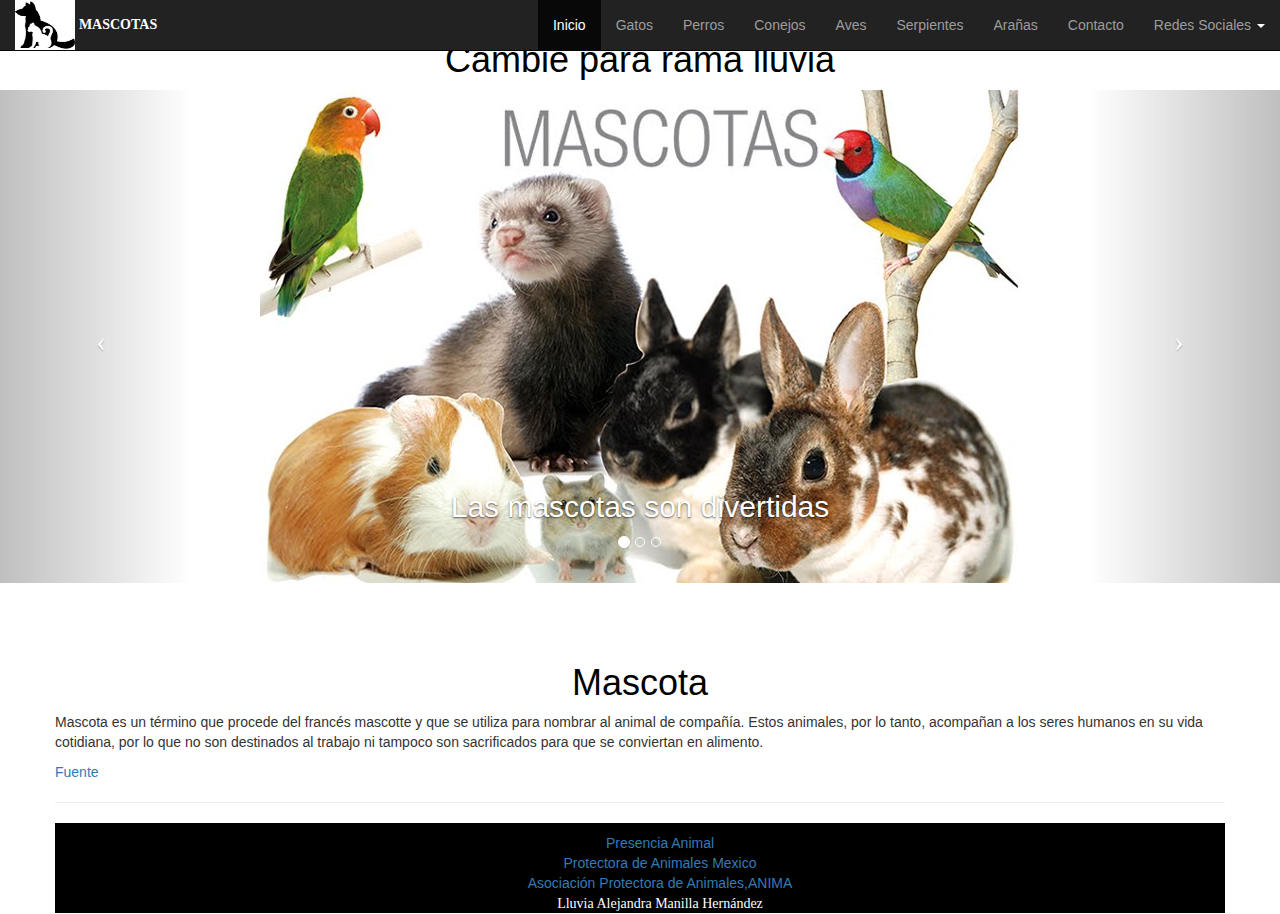
<file: index.html>
<!DOCTYPE html>
<html lang="es">
<html>
  <head>
    <meta charset="utf-8">
    <link rel="stylesheet" href="css/bootstrap.css">
    <link rel="stylesheet" href="css/style.css">
    <title>Mascotas</title>
  </head>
  <body>
    <h1> Cambie para rama lluvia</h1>
<div>
    <nav class="navbar navbar-inverse navbar-fixed-top">
      <div class="container-fluid">
        <!-- Brand and toggle get grouped for better mobile display -->
        <div class="navbar-header">
          <img alt="" width="60px" height="50px" src="imagenes/logo.png"  >
          <span><strong>MASCOTAS</strong></span>
          <button type="button" class="navbar-toggle collapsed" data-toggle="collapse" data-target="#bs-example-navbar-collapse-1" aria-expanded="false">

            <span class="sr-only">Toggle navigation</span>
            <span class="icon-bar"></span>
            <span class="icon-bar"></span>
            <span class="icon-bar"></span>
          </button>
        </div>

        <!-- Collect the nav links, forms, and other content for toggling -->
        <div class="collapse navbar-collapse" id="bs-example-navbar-collapse-1">
          <ul class="nav navbar-nav navbar-right">
            <li class="active"><a href="./index.html">Inicio</a></li>
            <li><a href="./gatos.html">Gatos</a></li>
            <li><a href="./perros.html">Perros</a></li>
            <li><a href="./conejos.html">Conejos</a></li>
            <li><a href="./aves.html">Aves</a></li>
            <li><a href="./serpientes.html">Serpientes</a></li>
            <li><a href="./aranas.html">Arañas</a></li>
            <li><a href="./contacto.html">Contacto</a></li>
            <li class="dropdown">
              <a href="#" class="dropdown-toggle" data-toggle="dropdown" role="button" aria-haspopup="true" aria-expanded="false">Redes Sociales <span class="caret"></span></a>
              <ul class="dropdown-menu">
                <li><a href="https://www.facebook.com/Rainmoon55">Facebook</a></li>
                <li><a href="https://www.youtube.com/user/lluviaFCA">YouTube</a></li>
          </ul>
        </div><!-- /.navbar-collapse -->
      </div><!-- /.container-fluid -->
    </nav>
<!--<div>-->
      <header id="myCarousel" class="carousel slide" data-ride="carousel">
          <!-- Indicators -->
          <ol class="carousel-indicators">
              <li data-target="#myCarousel" data-slide-to="0" class="active"></li>
              <li data-target="#myCarousel" data-slide-to="1"></li>
              <li data-target="#myCarousel" data-slide-to="2"></li>
          </ol>

          <!-- Wrapper for slides -->
          <div class="carousel-inner">
              <div class="item active">
                  <img class="img-responsive" class="img-portfolio" src="imagenes/m2.jpg" alt="imagen 1">
                  <div class="carousel-caption">
                      <h2>Las mascotas son divertidas</h2>
                  </div>
              </div>
              <div class="item">
                  <img class="img-responsive" width="900" src="imagenes/m3.gif" alt="imagen 2">
                  <div class="carousel-caption">
                      <h2>Las mascotas son tiernas</h2>
                  </div>
              </div>
              <div class="item">
                  <img class="img-responsive" width="900"  src="imagenes/m5.jpg" alt="imagen 3">
                  <div class="carousel-caption">
                      <h2>Las mascotas son cariñosas</h2>
                  </div>
              </div>
          </div>

          <!-- Controls -->
          <a class="left carousel-control" href="#myCarousel" data-slide="prev">
              <span class="icon-prev"></span>
          </a>
          <a class="right carousel-control" href="#myCarousel" data-slide="next">
              <span class="icon-next"></span>
          </a>
      </header>

    <div class="container">
	<br><br>

        <div class="row">
          <div>
            <h1>Mascota</h1>
            <p>Mascota es un término que procede del francés mascotte y que se utiliza para nombrar al animal de compañía. Estos animales, por lo tanto, acompañan a los seres humanos en su vida cotidiana, por lo que no son destinados al trabajo ni tampoco son sacrificados para que se conviertan en alimento.</p>
            <p><a href="http://definicion.de/mascota/">Fuente</a></p>
          </div>
        <hr>

       <!-- Footer -->
       <!--footer-->
  <div class="footer menu-navegacion">
    <ul>
      <li class="activo">
        <li><a href="http://www.presenciaanimal.org/">Presencia Animal</a></li>
        <li><a href="https://www.facebook.com/protectoradeanimalesmexico/">Protectora de Animales Mexico</a></li>
        <li><a href="https://www.facebook.com/Asociaci%C3%B3n-Protectora-de-AnimalesANIMA-104287202970516/">Asociación Protectora de Animales,ANIMA</a></li>
        <li role="separator" class="divider"></li>
        <li>  <span> Lluvia Alejandra Manilla Hernández</span></li>
    </ul>
  </div>

  </body>

  <!-- jQuery (necessary for Bootstrap's JavaScript plugins) -->
  <script src="https://ajax.googleapis.com/ajax/libs/jquery/1.12.4/jquery.min.js"></script>
  <!-- Include all compiled plugins (below), or include individual files as needed -->
  <!--<script src="js/bootstrap.min.js">-->
  <script type="text/javascript" src="js/bootstrap.js">
  </script>
</html>
</file>
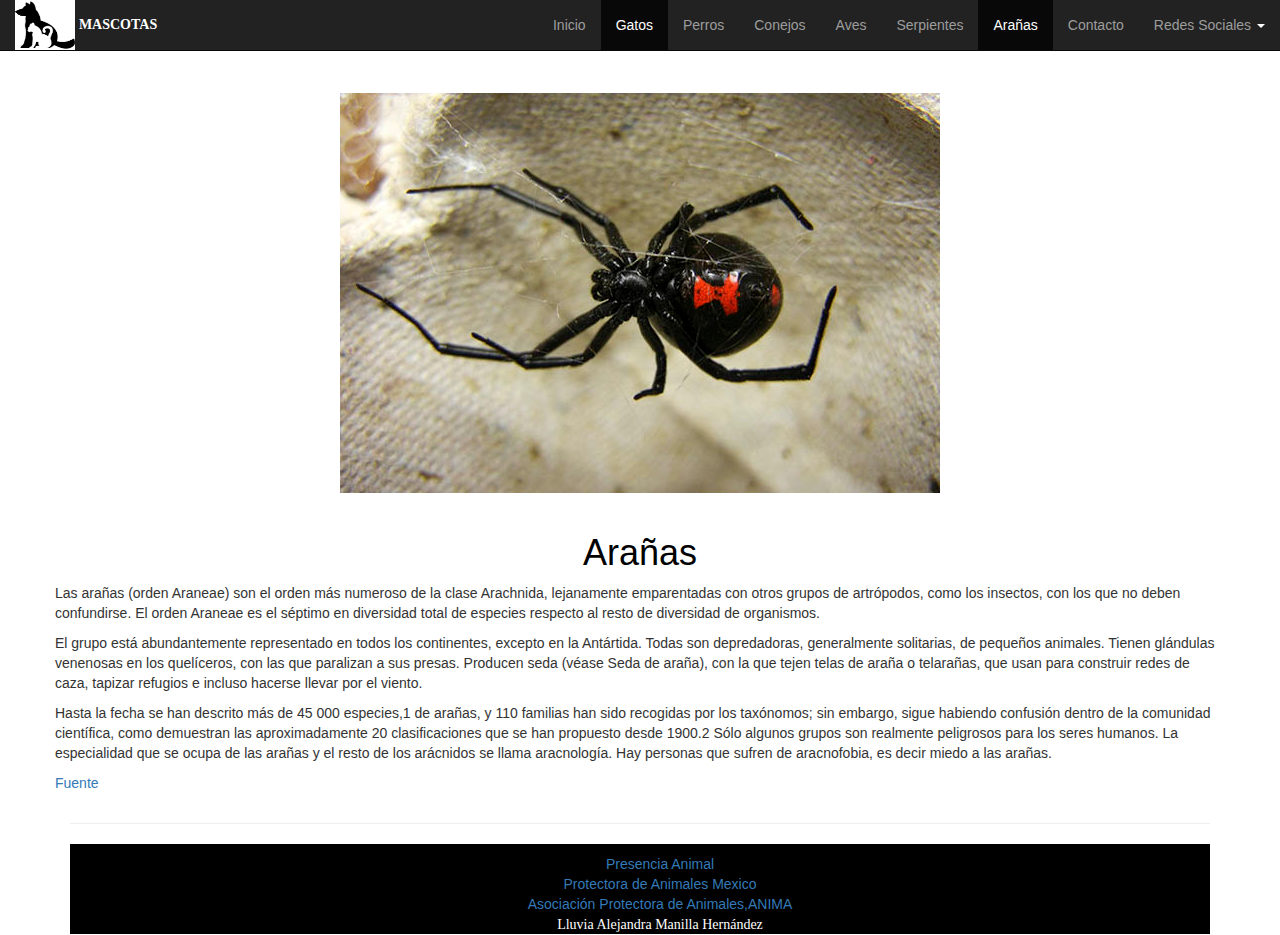
<file: aranas.html>
<!DOCTYPE html>
<html lang="es">
<html>
  <head>
    <meta charset="utf-8">
    <link rel="stylesheet" href="css/bootstrap.css">
	<link rel="stylesheet" href="css/style.css">
    <title>Gatos</title>

</head>
<body>
  <h6> Actualice desde rama testRama</h6>
        <!-- Navigation -->
    <nav class="navbar navbar-inverse navbar-fixed-top">
      <div class="container-fluid">
        <!-- Brand and toggle get grouped for better mobile display -->
        <div class="navbar-header">
          <img alt="" width="60px" height="50px" src="imagenes/logo.png"  >
          <span><strong>MASCOTAS</strong></span>
          <button type="button" class="navbar-toggle collapsed" data-toggle="collapse" data-target="#bs-example-navbar-collapse-1" aria-expanded="false">
            <span class="sr-only">Toggle navigation</span>
            <span class="icon-bar"></span>
            <span class="icon-bar"></span>
            <span class="icon-bar"></span>
          </button>
        </div>

        <!-- Collect the nav links, forms, and other content for toggling -->
        <div class="collapse navbar-collapse" id="bs-example-navbar-collapse-1">
          <ul class="nav navbar-nav navbar-right">
            <li><a href="./index.html">Inicio</a></li>
            <li class="active"><a href="./gatos.html">Gatos</a></li>
            <li><a href="./perros.html">Perros</a></li>
            <li><a href="./conejos.html">Conejos</a></li>
            <li><a href="./aves.html">Aves</a></li>
            <li><a href="./serpientes.html">Serpientes</a></li>
            <li class="active"><a href="./aranas.html">Arañas</a></li>
            <li><a href="./contacto.html">Contacto</a></li>
            <li class="dropdown">
              <a href="#" class="dropdown-toggle" data-toggle="dropdown" role="button" aria-haspopup="true" aria-expanded="false">Redes Sociales <span class="caret"></span></a>
              <ul class="dropdown-menu">
                <li><a href="https://www.facebook.com/Rainmoon55">Facebook</a></li>
                <li><a href="https://www.youtube.com/user/lluviaFCA">YouTube</a></li>
              </ul>
            </li>
          </ul>
        </div><!-- /.navbar-collapse -->
      </div><!-- /.container-fluid -->
    </nav>


    <!-- Page Content -->
    <div class="container">
    <br><br><br>


        <!-- Intro Content -->
        <div class="row">


            <!--<div class="col-md-6">-->
                <img class="img-responsive" class="img" src="imagenes/aranas.jpg" alt="">
            <!--</div>
            <div class="col-md-6">-->
                <h1>Arañas</h1>

                <p>Las arañas (orden Araneae) son el orden más numeroso de la clase Arachnida, lejanamente emparentadas con otros grupos de artrópodos, como los insectos, con los que no deben confundirse. El orden Araneae es el séptimo en diversidad total de especies respecto al resto de diversidad de organismos. </p>

                <p>El grupo está abundantemente representado en todos los continentes, excepto en la Antártida. Todas son depredadoras, generalmente solitarias, de pequeños animales. Tienen glándulas venenosas en los quelíceros, con las que paralizan a sus presas. Producen seda (véase Seda de araña), con la que tejen telas de araña o telarañas, que usan para construir redes de caza, tapizar refugios e incluso hacerse llevar por el viento. </p>

                <p>Hasta la fecha se han descrito más de 45 000 especies,1 de arañas, y 110 familias han sido recogidas por los taxónomos; sin embargo, sigue habiendo confusión dentro de la comunidad científica, como demuestran las aproximadamente 20 clasificaciones que se han propuesto desde 1900.2 Sólo algunos grupos son realmente peligrosos para los seres humanos. La especialidad que se ocupa de las arañas y el resto de los arácnidos se llama aracnología. Hay personas que sufren de aracnofobia, es decir miedo a las arañas.</p>

                <p>  <a href="https://es.wikipedia.org/wiki/Araneae">Fuente</a></p>

        </div>
        <!-- /.row -->


        <hr>

       <!-- Footer -->
       <div class="footer menu-navegacion">
         <ul>
           <li class="activo">
             <li><a href="http://www.presenciaanimal.org/">Presencia Animal</a></li>
             <li><a href="https://www.facebook.com/protectoradeanimalesmexico/">Protectora de Animales Mexico</a></li>
             <li><a href="https://www.facebook.com/Asociaci%C3%B3n-Protectora-de-AnimalesANIMA-104287202970516/">Asociación Protectora de Animales,ANIMA</a></li>
             <li role="separator" class="divider"></li>
             <li>  <span> Lluvia Alejandra Manilla Hernández</span></li>
         </ul>
       </div>

  </body>

  <!-- jQuery (necessary for Bootstrap's JavaScript plugins) -->
  <script src="https://ajax.googleapis.com/ajax/libs/jquery/1.12.4/jquery.min.js"></script>
  <!-- Include all compiled plugins (below), or include individual files as needed -->
  <!--<script src="js/bootstrap.min.js">-->
  <script type="text/javascript" src="js/bootstrap.js">
  </script>
</html>
</file>
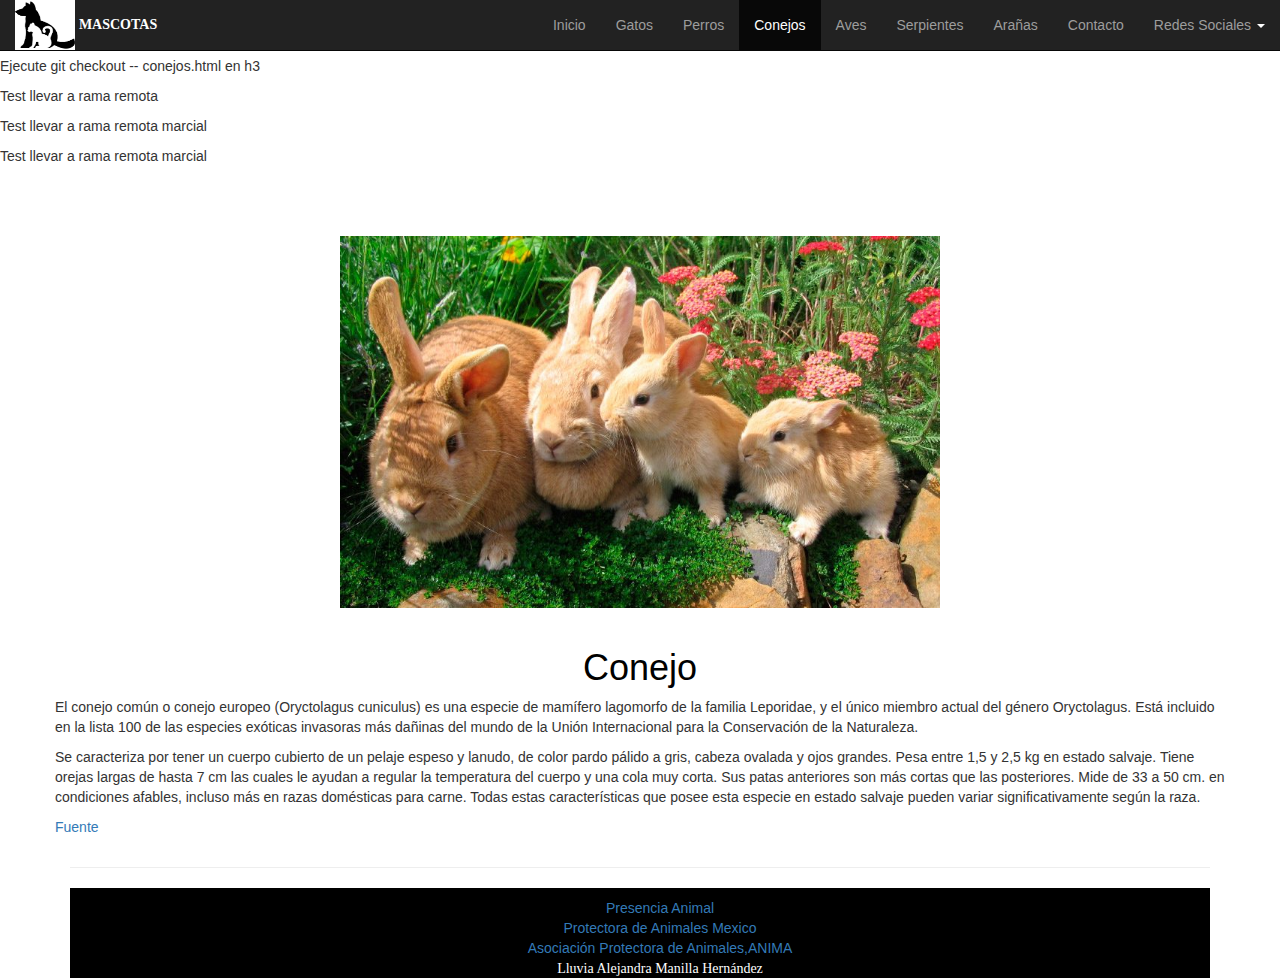
<file: conejos.html>
<!DOCTYPE html>
<html lang="es">
<html>
  <head>
    <meta charset="utf-8">
    <link rel="stylesheet" href="css/bootstrap.css">
	<link rel="stylesheet" href="css/style.css">
    <title>Conejos</title>

</head>
<body>
  <h3>Cambie en rama lluvia2</h3>
  <p>Ejecute git checkout -- conejos.html en h3</p>
  <p>Test llevar a rama remota</p>
  <p>Test llevar a rama remota marcial</p>
  <p>Test llevar a rama remota marcial</p>
        <!-- Navigation -->
    <nav class="navbar navbar-inverse navbar-fixed-top">
      <div class="container-fluid">
        <!-- Brand and toggle get grouped for better mobile display -->
        <div class="navbar-header">
          <img alt="" width="60px" height="50px" src="imagenes/logo.png"  >
          <span><strong>MASCOTAS</strong></span>
          <button type="button" class="navbar-toggle collapsed" data-toggle="collapse" data-target="#bs-example-navbar-collapse-1" aria-expanded="false">
            <span class="sr-only">Toggle navigation</span>
            <span class="icon-bar"></span>
            <span class="icon-bar"></span>
            <span class="icon-bar"></span>
          </button>
        </div>

        <!-- Collect the nav links, forms, and other content for toggling -->
        <div class="collapse navbar-collapse" id="bs-example-navbar-collapse-1">
          <ul class="nav navbar-nav navbar-right">
            <li><a href="./index.html">Inicio</a></li>
            <li><a href="./gatos.html">Gatos</a></li>
            <li><a href="./perros.html">Perros</a></li>
            <li class="active"><a href="./conejos.html">Conejos</a></li>
            <li><a href="./aves.html">Aves</a></li>
            <li><a href="./serpientes.html">Serpientes</a></li>
            <li><a href="./aranas.html">Arañas</a></li>
            <li><a href="./contacto.html">Contacto</a></li>
            <li class="dropdown">
              <a href="#" class="dropdown-toggle" data-toggle="dropdown" role="button" aria-haspopup="true" aria-expanded="false">Redes Sociales <span class="caret"></span></a>
              <ul class="dropdown-menu">
                <li><a href="https://www.facebook.com/Rainmoon55">Facebook</a></li>
                <li><a href="https://www.youtube.com/user/lluviaFCA">YouTube</a></li>
              </ul>
            </li>
          </ul>
        </div><!-- /.navbar-collapse -->
      </div><!-- /.container-fluid -->
    </nav>


    <!-- Page Content -->
    <div class="container">
    <br><br><br>


        <!-- Intro Content -->
        <div class="row">


            <!--<div class="col-md-6">-->
                <img class="img-responsive" width="600px" class="img" src="imagenes/conejos.jpg" alt="">
            <!--</div>
            <div class="col-md-6">-->
                <h1>Conejo</h1>

                <p>El conejo común o conejo europeo (Oryctolagus cuniculus) es una especie de mamífero lagomorfo de la familia Leporidae, y el único miembro actual del género Oryctolagus. Está incluido en la lista 100 de las especies exóticas invasoras más dañinas del mundo de la Unión Internacional para la Conservación de la Naturaleza.</p>

                <p>Se caracteriza por tener un cuerpo cubierto de un pelaje espeso y lanudo, de color pardo pálido a gris, cabeza ovalada y ojos grandes. Pesa entre 1,5 y 2,5 kg en estado salvaje. Tiene orejas largas de hasta 7 cm las cuales le ayudan a regular la temperatura del cuerpo y una cola muy corta. Sus patas anteriores son más cortas que las posteriores. Mide de 33 a 50 cm. en condiciones afables, incluso más en razas domésticas para carne. Todas estas características que posee esta especie en estado salvaje pueden variar significativamente según la raza.</p>

                <p>  <a href="https://es.wikipedia.org/wiki/Oryctolagus_cuniculus#Relaci.C3.B3n_con_el_hombre">Fuente</a></p>

        </div>
        <!-- /.row -->


        <hr>

       <!-- Footer -->
       <div class="footer menu-navegacion">
         <ul>
           <li class="activo">
             <li><a href="http://www.presenciaanimal.org/">Presencia Animal</a></li>
             <li><a href="https://www.facebook.com/protectoradeanimalesmexico/">Protectora de Animales Mexico</a></li>
             <li><a href="https://www.facebook.com/Asociaci%C3%B3n-Protectora-de-AnimalesANIMA-104287202970516/">Asociación Protectora de Animales,ANIMA</a></li>
             <li role="separator" class="divider"></li>
             <li>  <span> Lluvia Alejandra Manilla Hernández</span></li>
         </ul>
       </div>

  </body>

  <!-- jQuery (necessary for Bootstrap's JavaScript plugins) -->
  <script src="https://ajax.googleapis.com/ajax/libs/jquery/1.12.4/jquery.min.js"></script>
  <!-- Include all compiled plugins (below), or include individual files as needed -->
  <!--<script src="js/bootstrap.min.js">-->
  <script type="text/javascript" src="js/bootstrap.js">
  </script>
</html>
</file>
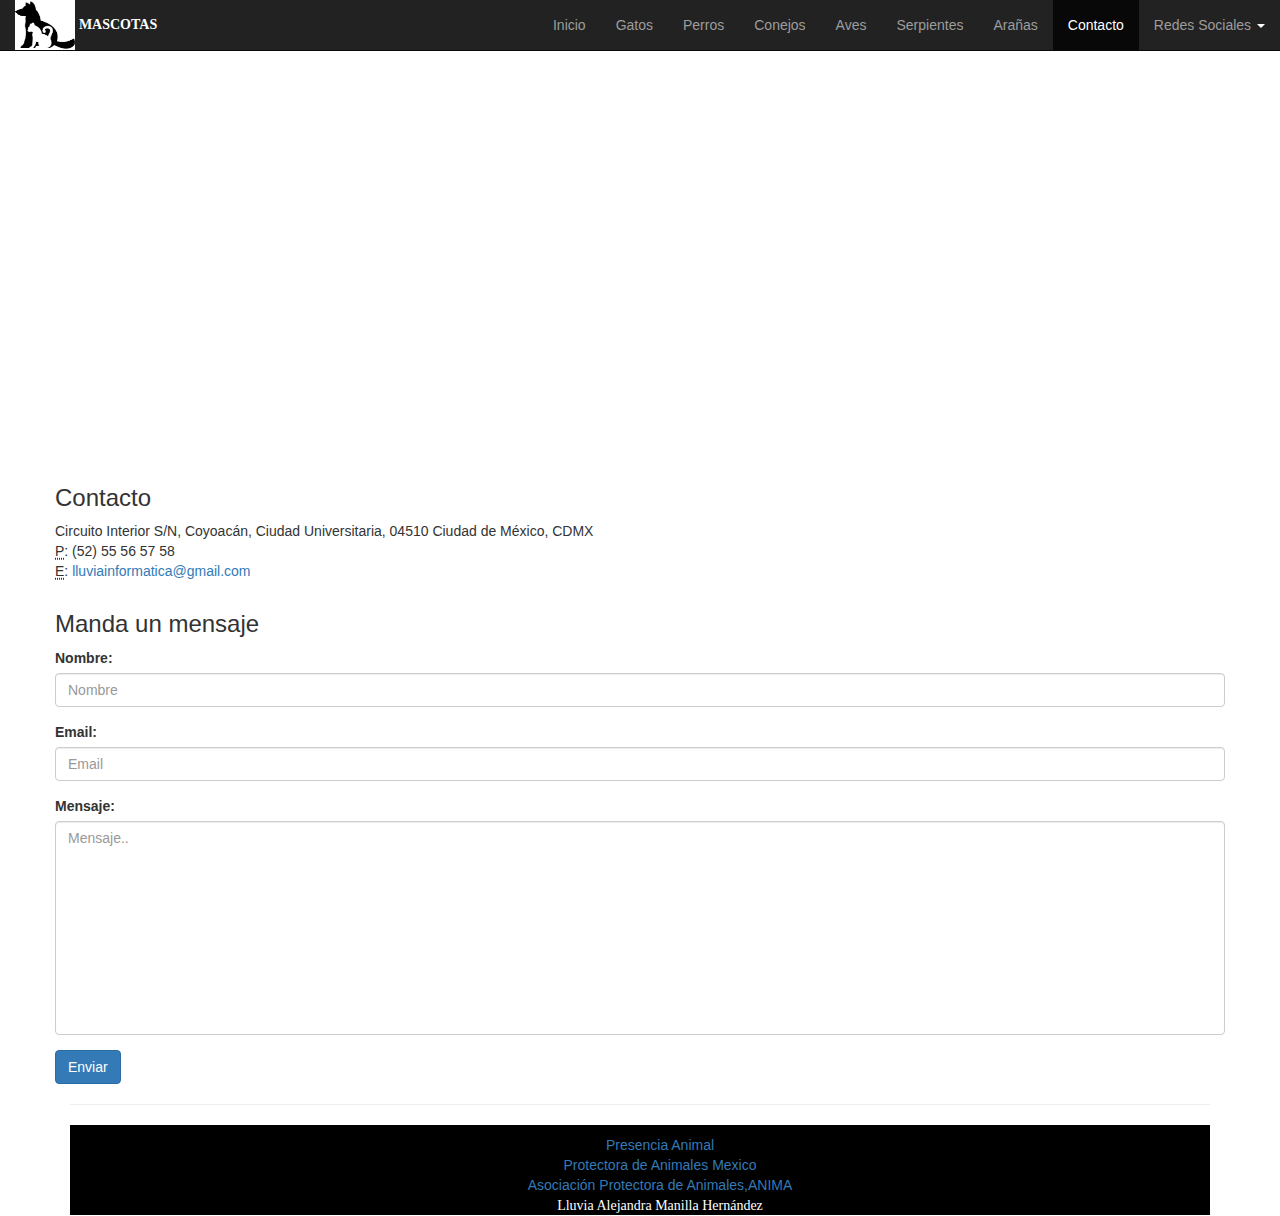
<file: contacto.html>
<!DOCTYPE html>
<html lang="es">
<html>
  <head>
    <meta charset="utf-8">
    <link rel="stylesheet" href="css/bootstrap.css">
	<link rel="stylesheet" href="css/style.css">
    <title>Contacto</title>

</head>
<body>
        <!-- Navigation -->
    <nav class="navbar navbar-inverse navbar-fixed-top">
      <div class="container-fluid">
        <!-- Brand and toggle get grouped for better mobile display -->
        <div class="navbar-header">
          <img alt="" width="60px" height="50px" src="imagenes/logo.png"  >
          <span><strong>MASCOTAS</strong></span>
          <button type="button" class="navbar-toggle collapsed" data-toggle="collapse" data-target="#bs-example-navbar-collapse-1" aria-expanded="false">
            <span class="sr-only">Toggle navigation</span>
            <span class="icon-bar"></span>
            <span class="icon-bar"></span>
            <span class="icon-bar"></span>
          </button>
        </div>

        <!-- Collect the nav links, forms, and other content for toggling -->
        <div class="collapse navbar-collapse" id="bs-example-navbar-collapse-1">
          <ul class="nav navbar-nav navbar-right">
            <li><a href="./index.html">Inicio</a></li>
            <li><a href="./gatos.html">Gatos</a></li>
            <li><a href="./perros.html">Perros</a></li>
            <li><a href="./conejos.html">Conejos</a></li>
            <li><a href="./aves.html">Aves</a></li>
            <li><a href="./serpientes.html">Serpientes</a></li>
            <li><a href="./aranas.html">Arañas</a></li>
            <li class="active"><a href="./contacto.html">Contacto</a></li>
            <li class="dropdown">
              <a href="#" class="dropdown-toggle" data-toggle="dropdown" role="button" aria-haspopup="true" aria-expanded="false">Redes Sociales <span class="caret"></span></a>
              <ul class="dropdown-menu">
                <li><a href="https://www.facebook.com/Rainmoon55">Facebook</a></li>
                <li><a href="https://www.youtube.com/user/lluviaFCA">YouTube</a></li>
              </ul>
            </li>
          </ul>
        </div><!-- /.navbar-collapse -->
      </div><!-- /.container-fluid -->
    </nav>



    <!-- Page Content -->
    <div class="container">

    <br>
    <br>
    <br>

        <!-- Content Row -->
        <div class="row">
            <!-- Map Column -->
            <div>
                <!-- Embedded Google Map -->
              <iframe src="https://www.google.com/maps/embed?pb=!1m18!1m12!1m3!1d5806.185490867035!2d-99.18812076806144!3d19.332509283332428!2m3!1f0!2f0!3f0!3m2!1i1024!2i768!4f13.1!3m3!1m2!1s0x0%3A0xb7b5a1cccc88c89!2sBiblioteca+Central+UNAM!5e0!3m2!1ses-419!2smx!4v1484528510358" width="100%" height="400px" frameborder="0" style="border:0" allowfullscreen></iframe>
            </div>
            <!-- Contact Details Column -->
            <div>
                <h3>Contacto</h3>
                <p>
                    Circuito Interior S/N, Coyoacán, Ciudad Universitaria, 04510 Ciudad de México, CDMX<br>

                <i class="phone"></i>
                    <abbr title="Phone">P</abbr>: (52) 55 56 57 58<br>
                <i class="email"></i>
                    <abbr title="Email">E</abbr>: <a href="mailto:name@example.com">lluviainformatica@gmail.com</a>
                </p>

            </div>
        </div>
        <!-- /.row -->

        <!-- Contact Form -->
        <!-- In order to set the email address and subject line for the contact form go to the bin/contact_me.php file. -->
        <div class="row">
            <!--<div class="col 8">-->
            <div>
                <h3>Manda un mensaje</h3>
                <form name="sentMessage" id="contactForm" novalidate>

                    <div class="control-group form-group">
                        <div class="controls">
                            <label>Nombre:</label>
                            <input type="text" class="form-control" id="name" placeholder="Nombre">
                            <p class="help-block"></p>
                        </div>
                    </div>

                    <div class="control-group form-group">
                        <div class="controls">
                            <label>Email:</label>
                            <input type="email" class="form-control" id="email" placeholder="Email">
                        </div>
                    </div>

                    <div class="control-group form-group">
                        <div class="controls">
                            <label>Mensaje:</label>
                            <textarea rows="10" cols="100" class="form-control" id="message" placeholder="Mensaje.." maxlength="999" style="resize:none"></textarea>
                        </div>
                    </div>

                    <!-- For success/fail messages -->
                    <button type="submit" class="btn btn-primary">Enviar</button>
                </form>
            </div>

        </div>
        <!-- /.row -->

        <hr>

        <!-- Footer -->
        <div class="footer menu-navegacion">
          <ul>
            <li class="activo">
              <li><a href="http://www.presenciaanimal.org/">Presencia Animal</a></li>
              <li><a href="https://www.facebook.com/protectoradeanimalesmexico/">Protectora de Animales Mexico</a></li>
              <li><a href="https://www.facebook.com/Asociaci%C3%B3n-Protectora-de-AnimalesANIMA-104287202970516/">Asociación Protectora de Animales,ANIMA</a></li>
              <li role="separator" class="divider"></li>
              <li>  <span> Lluvia Alejandra Manilla Hernández</span></li>
          </ul>
        </div>

       </body>

       <!-- jQuery (necessary for Bootstrap's JavaScript plugins) -->
       <script src="https://ajax.googleapis.com/ajax/libs/jquery/1.12.4/jquery.min.js"></script>
       <!-- Include all compiled plugins (below), or include individual files as needed -->
       <!--<script src="js/bootstrap.min.js">-->
       <script type="text/javascript" src="js/bootstrap.js">
       </script>
       </html>
</file>
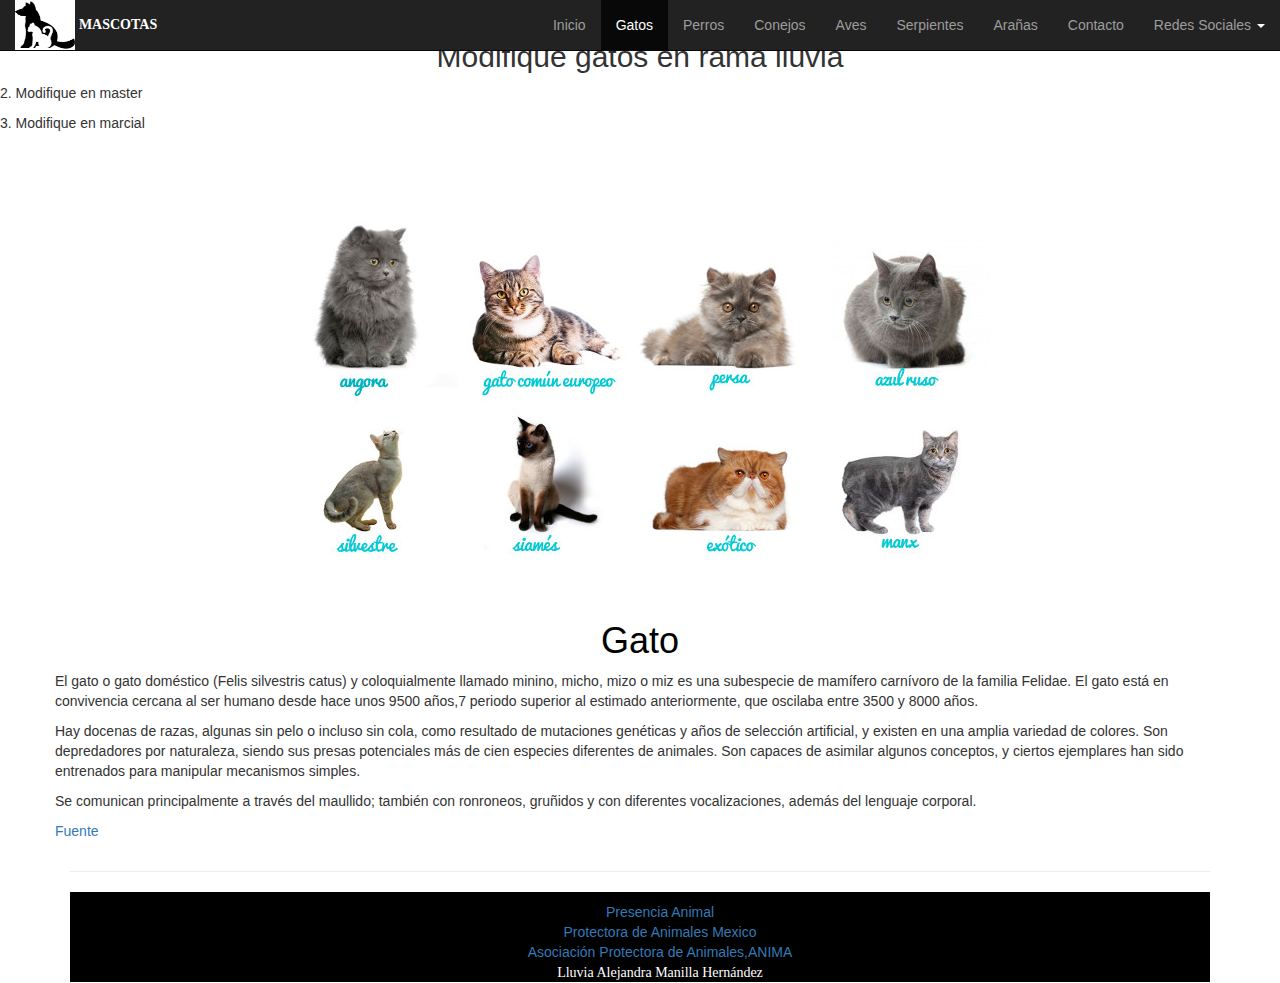
<file: gatos.html>
<!DOCTYPE html>
<html lang="es">
<html>
  <head>
    <meta charset="utf-8">
    <link rel="stylesheet" href="css/bootstrap.css">
	<link rel="stylesheet" href="css/style.css">
    <title>Gatos</title>

</head>
<body>
  <h2>Modifique gatos en rama lluvia</h2>
  <p>2. Modifique en master</p>
  <p>3. Modifique en marcial</p>
        <!-- Navigation -->
    <nav class="navbar navbar-inverse navbar-fixed-top">
      <div class="container-fluid">
        <!-- Brand and toggle get grouped for better mobile display -->
        <div class="navbar-header">
          <img alt="" width="60px" height="50px" src="imagenes/logo.png"  >
          <span><strong>MASCOTAS</strong></span>
          <button type="button" class="navbar-toggle collapsed" data-toggle="collapse" data-target="#bs-example-navbar-collapse-1" aria-expanded="false">
            <span class="sr-only">Toggle navigation</span>
            <span class="icon-bar"></span>
            <span class="icon-bar"></span>
            <span class="icon-bar"></span>
          </button>
        </div>

        <!-- Collect the nav links, forms, and other content for toggling -->
        <div class="collapse navbar-collapse" id="bs-example-navbar-collapse-1">
          <ul class="nav navbar-nav navbar-right">
            <li><a href="./index.html">Inicio</a></li>
            <li class="active"><a href="./gatos.html">Gatos</a></li>
            <li><a href="./perros.html">Perros</a></li>
            <li><a href="./conejos.html">Conejos</a></li>
            <li><a href="./aves.html">Aves</a></li>
            <li><a href="./serpientes.html">Serpientes</a></li>
            <li><a href="./aranas.html">Arañas</a></li>
            <li><a href="./contacto.html">Contacto</a></li>
            <li class="dropdown">
              <a href="#" class="dropdown-toggle" data-toggle="dropdown" role="button" aria-haspopup="true" aria-expanded="false">Redes Sociales <span class="caret"></span></a>
              <ul class="dropdown-menu">
                <li><a href="https://www.facebook.com/Rainmoon55">Facebook</a></li>
                <li><a href="https://www.youtube.com/user/lluviaFCA">YouTube</a></li>
              </ul>
            </li>
          </ul>
        </div><!-- /.navbar-collapse -->
      </div><!-- /.container-fluid -->
    </nav>


    <!-- Page Content -->
    <div class="container">
    <br><br><br>


        <!-- Intro Content -->
        <div class="row">


            <!--<div class="col-md-6">-->
                <img class="img-responsive" class="img" src="imagenes/gatos.jpg" alt="">
            <!--</div>
            <div class="col-md-6">-->
                <h1>Gato</h1>

                <p>El gato o gato doméstico (Felis silvestris catus) y coloquialmente llamado minino, micho, mizo o miz es una subespecie de mamífero carnívoro de la familia Felidae. El gato está en convivencia cercana al ser humano desde hace unos 9500 años,7 periodo superior al estimado anteriormente, que oscilaba entre 3500 y 8000 años.</p>

                <p>Hay docenas de razas, algunas sin pelo o incluso sin cola, como resultado de mutaciones genéticas y años de selección artificial, y existen en una amplia variedad de colores. Son depredadores por naturaleza, siendo sus presas potenciales más de cien especies diferentes de animales. Son capaces de asimilar algunos conceptos, y ciertos ejemplares han sido entrenados para manipular mecanismos simples.</p>

                <p>Se comunican principalmente a través del maullido; también con ronroneos, gruñidos y con diferentes vocalizaciones, además del lenguaje corporal.</p>

                <p>  <a href="https://es.wikipedia.org/wiki/Felis_silvestris_catus">Fuente</a></p>

        </div>
        <!-- /.row -->


        <hr>

       <!-- Footer -->
       <div class="footer menu-navegacion">
         <ul>
           <li class="activo">
             <li><a href="http://www.presenciaanimal.org/">Presencia Animal</a></li>
             <li><a href="https://www.facebook.com/protectoradeanimalesmexico/">Protectora de Animales Mexico</a></li>
             <li><a href="https://www.facebook.com/Asociaci%C3%B3n-Protectora-de-AnimalesANIMA-104287202970516/">Asociación Protectora de Animales,ANIMA</a></li>
             <li role="separator" class="divider"></li>
             <li>  <span> Lluvia Alejandra Manilla Hernández</span></li>
         </ul>
       </div>

  </body>

  <!-- jQuery (necessary for Bootstrap's JavaScript plugins) -->
  <script src="https://ajax.googleapis.com/ajax/libs/jquery/1.12.4/jquery.min.js"></script>
  <!-- Include all compiled plugins (below), or include individual files as needed -->
  <!--<script src="js/bootstrap.min.js">-->
  <script type="text/javascript" src="js/bootstrap.js">
  </script>
</html>
</file>
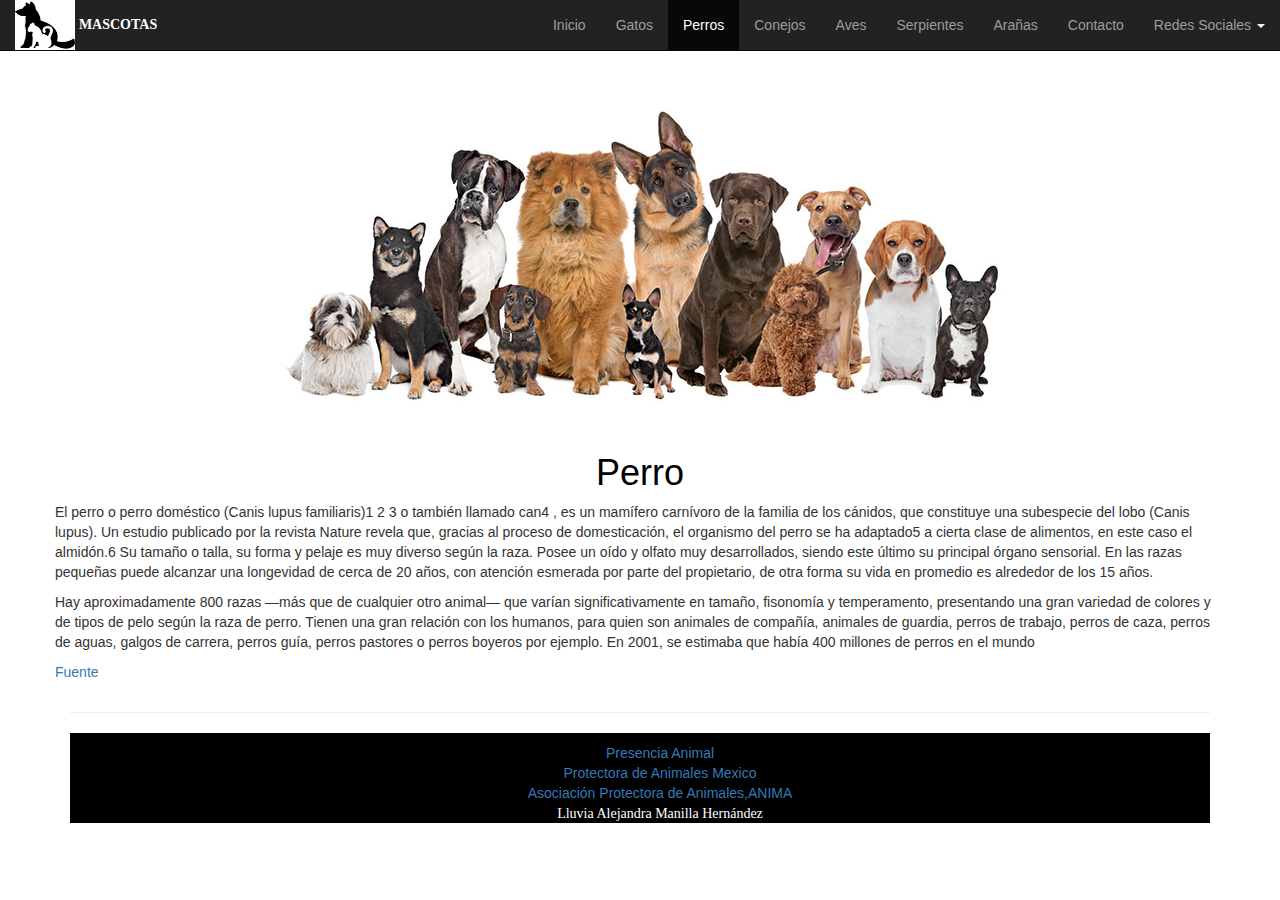
<file: perros.html>
<!DOCTYPE html>
<html lang="es">
<html>
  <head>
    <meta charset="utf-8">
    <link rel="stylesheet" href="css/bootstrap.css">
	<link rel="stylesheet" href="css/style.css">
    <title>Gatos</title>

</head>
<body>
  <h4>Test rama lluvia</h4>
        <!-- Navigation -->
    <nav class="navbar navbar-inverse navbar-fixed-top">
      <div class="container-fluid">
        <!-- Brand and toggle get grouped for better mobile display -->
        <div class="navbar-header">
          <img alt="" width="60px" height="50px" src="imagenes/logo.png"  >
          <span><strong>MASCOTAS</strong></span>
          <button type="button" class="navbar-toggle collapsed" data-toggle="collapse" data-target="#bs-example-navbar-collapse-1" aria-expanded="false">
            <span class="sr-only">Toggle navigation</span>
            <span class="icon-bar"></span>
            <span class="icon-bar"></span>
            <span class="icon-bar"></span>
          </button>
        </div>

        <!-- Collect the nav links, forms, and other content for toggling -->
        <div class="collapse navbar-collapse" id="bs-example-navbar-collapse-1">
          <ul class="nav navbar-nav navbar-right">
            <li><a href="./index.html">Inicio</a></li>
            <li><a href="./gatos.html">Gatos</a></li>
            <li class="active"><a href="./perros.html">Perros</a></li>
            <li><a href="./conejos.html">Conejos</a></li>
            <li><a href="./aves.html">Aves</a></li>
            <li><a href="./serpientes.html">Serpientes</a></li>
            <li><a href="./aranas.html">Arañas</a></li>
            <li><a href="./contacto.html">Contacto</a></li>
            <li class="dropdown">
              <a href="#" class="dropdown-toggle" data-toggle="dropdown" role="button" aria-haspopup="true" aria-expanded="false">Redes Sociales <span class="caret"></span></a>
              <ul class="dropdown-menu">
                <li><a href="https://www.facebook.com/Rainmoon55">Facebook</a></li>
                <li><a href="https://www.youtube.com/user/lluviaFCA">YouTube</a></li>
              </ul>
            </li>
          </ul>
        </div><!-- /.navbar-collapse -->
      </div><!-- /.container-fluid -->
    </nav>


    <!-- Page Content -->
    <div class="container">
    <br><br><br>


        <!-- Intro Content -->
        <div class="row">


            <!--<div class="col-md-6">-->
                <img class="img-responsive" class="img" src="imagenes/perros.jpg" alt="">
            <!--</div>
            <div class="col-md-6">-->
                <h1>Perro</h1>

                <p>El perro o perro doméstico (Canis lupus familiaris)1 2 3 o también llamado can4 , es un mamífero carnívoro de la familia de los cánidos, que constituye una subespecie del lobo (Canis lupus). Un estudio publicado por la revista Nature revela que, gracias al proceso de domesticación, el organismo del perro se ha adaptado5 a cierta clase de alimentos, en este caso el almidón.6 Su tamaño o talla, su forma y pelaje es muy diverso según la raza. Posee un oído y olfato muy desarrollados, siendo este último su principal órgano sensorial. En las razas pequeñas puede alcanzar una longevidad de cerca de 20 años, con atención esmerada por parte del propietario, de otra forma su vida en promedio es alrededor de los 15 años.</p>

                <p>Hay aproximadamente 800 razas —más que de cualquier otro animal— que varían significativamente en tamaño, fisonomía y temperamento, presentando una gran variedad de colores y de tipos de pelo según la raza de perro. Tienen una gran relación con los humanos, para quien son animales de compañía, animales de guardia, perros de trabajo, perros de caza, perros de aguas, galgos de carrera, perros guía, perros pastores o perros boyeros por ejemplo. En 2001, se estimaba que había 400 millones de perros en el mundo</p>


                <p>  <a href="https://es.wikipedia.org/wiki/Canis_lupus_familiaris">Fuente</a></p>

        </div>
        <!-- /.row -->


        <hr>

       <!-- Footer -->
       <div class="footer menu-navegacion">
         <ul>
           <li class="activo">
             <li><a href="http://www.presenciaanimal.org/">Presencia Animal</a></li>
             <li><a href="https://www.facebook.com/protectoradeanimalesmexico/">Protectora de Animales Mexico</a></li>
             <li><a href="https://www.facebook.com/Asociaci%C3%B3n-Protectora-de-AnimalesANIMA-104287202970516/">Asociación Protectora de Animales,ANIMA</a></li>
             <li role="separator" class="divider"></li>
             <li>  <span> Lluvia Alejandra Manilla Hernández</span></li>
         </ul>
       </div>

  </body>

  <!-- jQuery (necessary for Bootstrap's JavaScript plugins) -->
  <script src="https://ajax.googleapis.com/ajax/libs/jquery/1.12.4/jquery.min.js"></script>
  <!-- Include all compiled plugins (below), or include individual files as needed -->
  <!--<script src="js/bootstrap.min.js">-->
  <script type="text/javascript" src="js/bootstrap.js">
  </script>
</html>
</file>
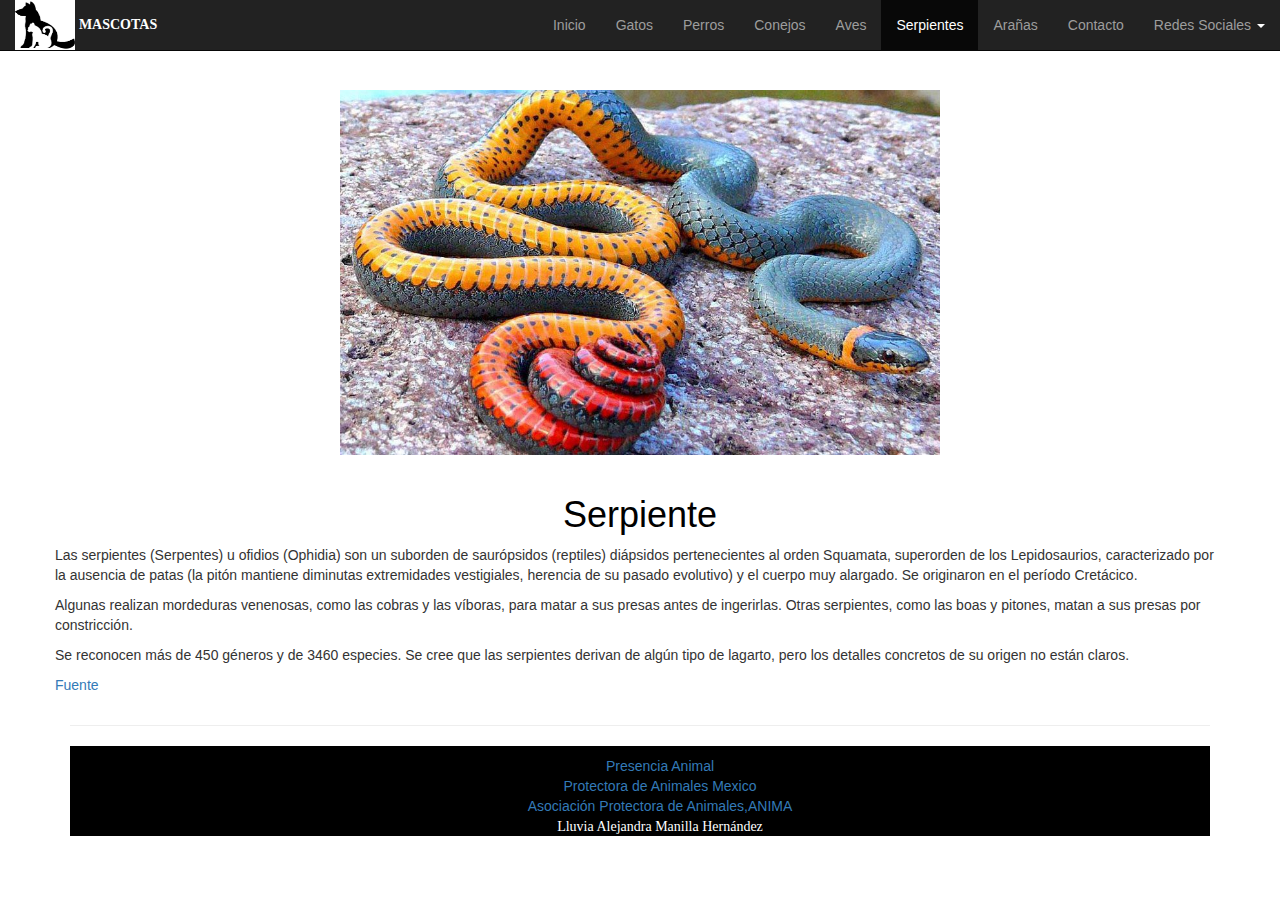
<file: serpientes.html>
<!DOCTYPE html>
<html lang="es">
<html>
  <head>
    <meta charset="utf-8">
    <link rel="stylesheet" href="css/bootstrap.css">
	<link rel="stylesheet" href="css/style.css">
    <title>Serpientes</title>

</head>
<body>
  <p>Modifique en rama lluvia</p>
        <!-- Navigation -->
    <nav class="navbar navbar-inverse navbar-fixed-top">
      <div class="container-fluid">
        <!-- Brand and toggle get grouped for better mobile display -->
        <div class="navbar-header">
          <img alt="" width="60px" height="50px" src="imagenes/logo.png"  >
          <span><strong>MASCOTAS</strong></span>
          <button type="button" class="navbar-toggle collapsed" data-toggle="collapse" data-target="#bs-example-navbar-collapse-1" aria-expanded="false">
            <span class="sr-only">Toggle navigation</span>
            <span class="icon-bar"></span>
            <span class="icon-bar"></span>
            <span class="icon-bar"></span>
          </button>
        </div>

        <!-- Collect the nav links, forms, and other content for toggling -->
        <div class="collapse navbar-collapse" id="bs-example-navbar-collapse-1">
          <ul class="nav navbar-nav navbar-right">
            <li><a href="./index.html">Inicio</a></li>
            <li><a href="./gatos.html">Gatos</a></li>
            <li><a href="./perros.html">Perros</a></li>
            <li><a href="./conejos.html">Conejos</a></li>
            <li><a href="./aves.html">Aves</a></li>
            <li class="active"><a href="./serpientes.html">Serpientes</a></li>
            <li><a href="./aranas.html">Arañas</a></li>
            <li><a href="./contacto.html">Contacto</a></li>
            <li class="dropdown">
              <a href="#" class="dropdown-toggle" data-toggle="dropdown" role="button" aria-haspopup="true" aria-expanded="false">Redes Sociales <span class="caret"></span></a>
              <ul class="dropdown-menu">
                <li><a href="https://www.facebook.com/Rainmoon55">Facebook</a></li>
                <li><a href="https://www.youtube.com/user/lluviaFCA">YouTube</a></li>
              </ul>
            </li>
          </ul>
        </div><!-- /.navbar-collapse -->
      </div><!-- /.container-fluid -->
    </nav>


    <!-- Page Content -->
    <div class="container">
    <br><br><br>


        <!-- Intro Content -->
        <div class="row">


            <!--<div class="col-md-6">-->
                <img class="img-responsive"  width="600px" class="img" src="imagenes/serpientes.jpg" alt="">
            <!--</div>
            <div class="col-md-6">-->
                <h1>Serpiente</h1>

                <p>Las serpientes (Serpentes) u ofidios (Ophidia) son un suborden de saurópsidos (reptiles) diápsidos pertenecientes al orden Squamata, superorden de los Lepidosaurios, caracterizado por la ausencia de patas (la pitón mantiene diminutas extremidades vestigiales, herencia de su pasado evolutivo) y el cuerpo muy alargado. Se originaron en el período Cretácico.</p>

                <p>Algunas realizan mordeduras venenosas, como las cobras y las víboras, para matar a sus presas antes de ingerirlas. Otras serpientes, como las boas y pitones, matan a sus presas por constricción.</p>

                <p>Se reconocen más de 450 géneros y de 3460 especies. Se cree que las serpientes derivan de algún tipo de lagarto, pero los detalles concretos de su origen no están claros.</p>

                <p>  <a href="https://es.wikipedia.org/wiki/Serpentes">Fuente</a></p>

        </div>
        <!-- /.row -->


        <hr>

       <!-- Footer -->
       <div class="footer menu-navegacion">
         <ul>
           <li class="activo">
             <li><a href="http://www.presenciaanimal.org/">Presencia Animal</a></li>
             <li><a href="https://www.facebook.com/protectoradeanimalesmexico/">Protectora de Animales Mexico</a></li>
             <li><a href="https://www.facebook.com/Asociaci%C3%B3n-Protectora-de-AnimalesANIMA-104287202970516/">Asociación Protectora de Animales,ANIMA</a></li>
             <li role="separator" class="divider"></li>
             <li>  <span> Lluvia Alejandra Manilla Hernández</span></li>
         </ul>
       </div>

  </body>

  <!-- jQuery (necessary for Bootstrap's JavaScript plugins) -->
  <script src="https://ajax.googleapis.com/ajax/libs/jquery/1.12.4/jquery.min.js"></script>
  <!-- Include all compiled plugins (below), or include individual files as needed -->
  <!--<script src="js/bootstrap.min.js">-->
  <script type="text/javascript" src="js/bootstrap.js">
  </script>
</html>
</file>
<file: css/style.css>
span{color: white;}
body {
  font-family: Arial, Helvetica, Verdana;
}

span {
  font-family: cursive;
}

ul{
list-style: none;
}
h1{
  color: #000;
}

a:hover{
color: #ccc;
}

li.activo a{
background: #ccc;
  }

  .h1{
    text-align: center;
    color: black;
  }
  h1,h2{
  text-align: center;
  padding-top: 20px ;
}
.img{
 margin-left: auto;
 margin-right: auto;
 bottom: auto;
}
.img-responsive {
    margin: 0 auto;
}

.footer{
  background: black;
  padding: 10px;
  height: 90px;
  bottom: 0px;
}

.menu-navegacion{
  text-align: center;
  list-style-type: disc;
}
</file>
